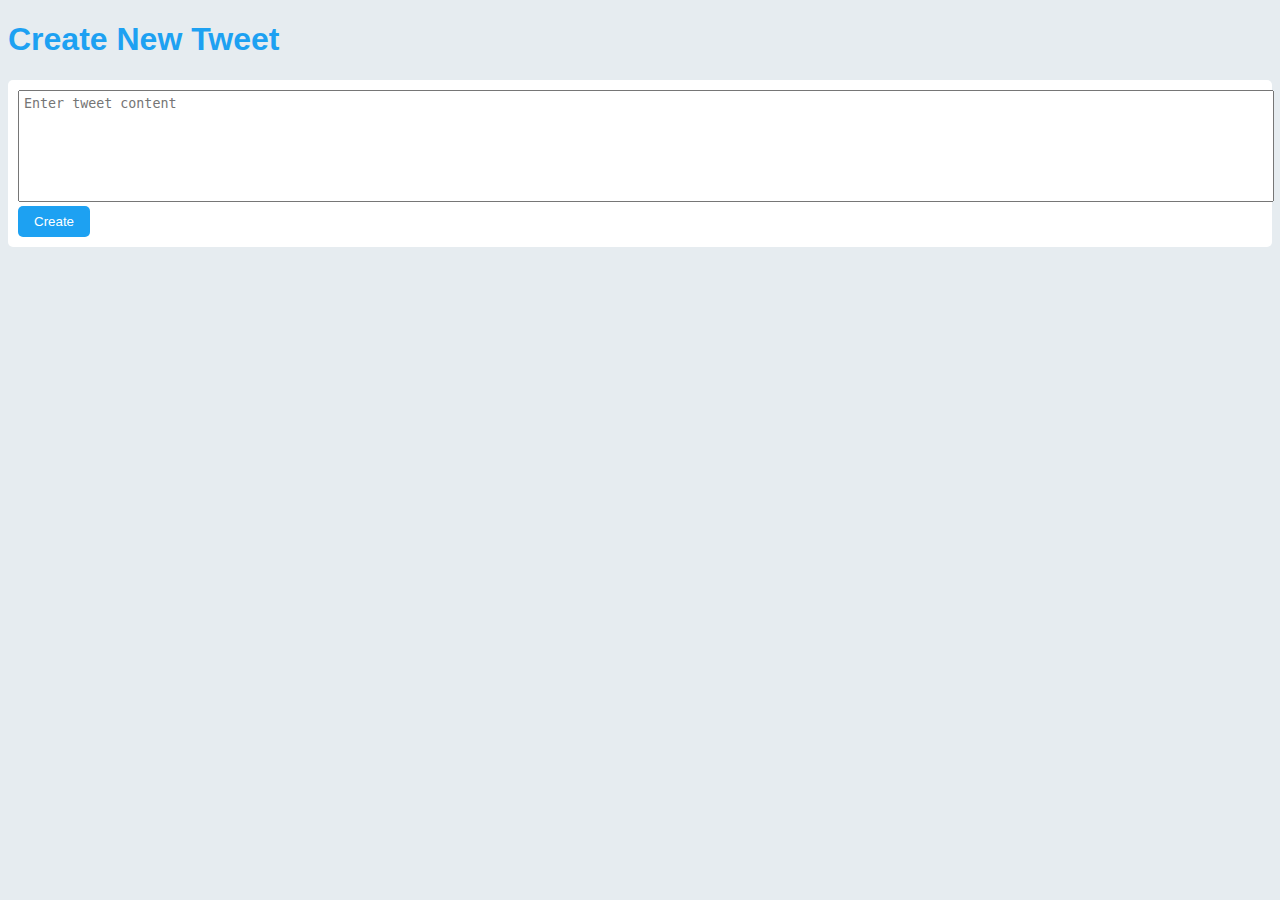
<file: templates/create.html>
<!DOCTYPE html>
<html>
<head>
    <title>Create New Tweet</title>
    <style>
        body {
            background-color: #e6ecf0;
            font-family: Arial, sans-serif;
        }

        h1 {
            color: #1da1f2;
        }

        .tweet-form {
            background-color: #ffffff;
            padding: 10px;
            border-radius: 5px;
        }

        .tweet-form textarea {
            width: 100%;
            height: 100px;
            resize: none;
            padding: 5px;
        }

        .tweet-form input[type="submit"] {
            background-color: #1da1f2;
            color: #ffffff;
            border: none;
            padding: 8px 16px;
            border-radius: 5px;
            cursor: pointer;
        }

        .tweet-form input[type="submit"]:hover {
            background-color: #0c8ed9;
        }
    </style>
</head>
<body>
    <h1>Create New Tweet</h1>
    <div class="tweet-form">
        <form action="{{ url_for('create') }}" method="POST">
            <textarea name="content" placeholder="Enter tweet content"></textarea><br>
            <input type="submit" value="Create">
        </form>
    </div>
</body>
</html>
</file>
